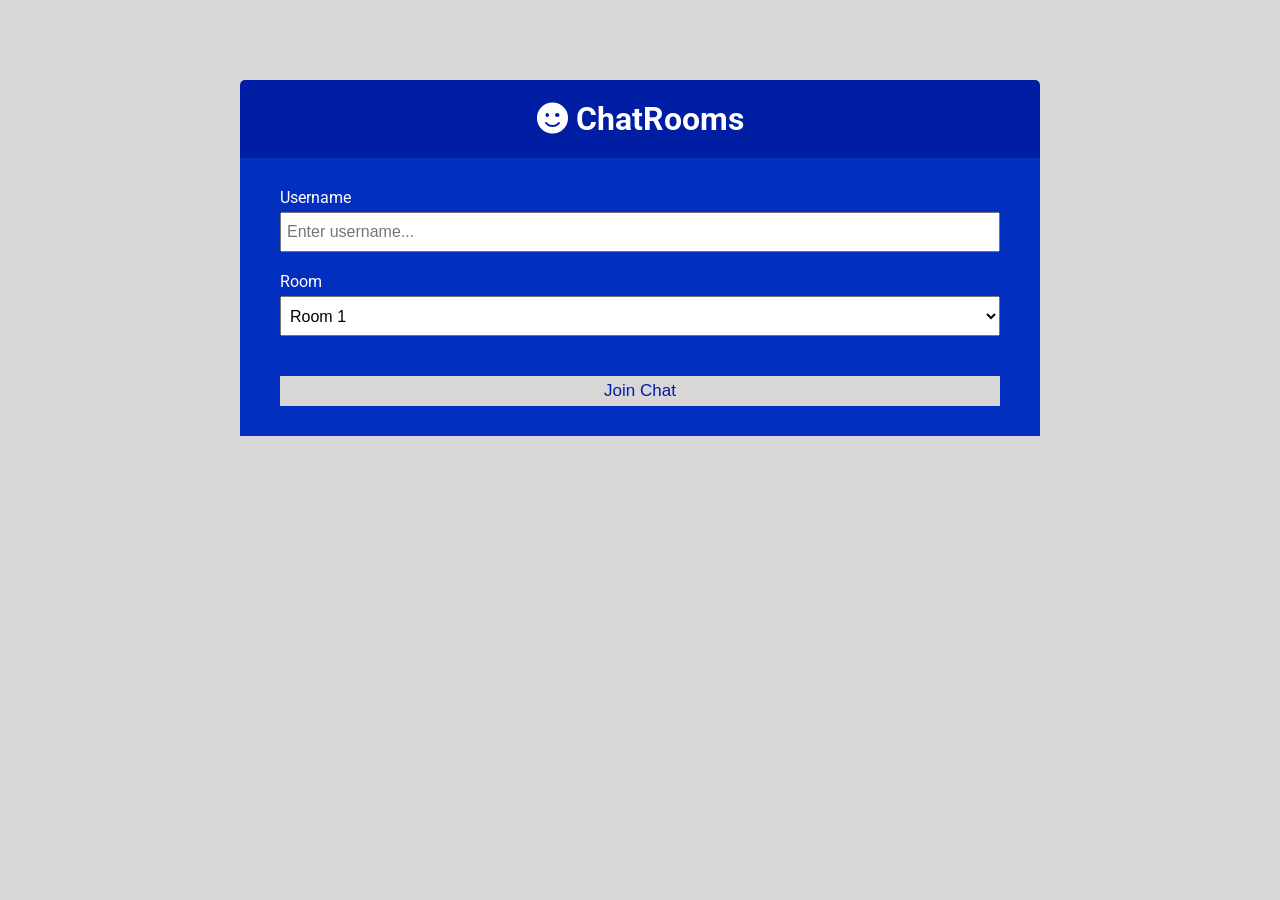
<file: public/index.html>
<!DOCTYPE html>
<html lang="en">
	<head>
		<meta charset="UTF-8" />
		<meta name="viewport" content="width=device-width, initial-scale=1.0" />
		<meta http-equiv="X-UA-Compatible" content="ie=edge" />
		<link
			rel="stylesheet"
			href="https://cdnjs.cloudflare.com/ajax/libs/font-awesome/5.12.1/css/all.min.css"
			integrity="sha256-mmgLkCYLUQbXn0B1SRqzHar6dCnv9oZFPEC1g1cwlkk="
			crossorigin="anonymous"
		/>
		<link rel="stylesheet" href="css/style.css" />
		<title>ChatRooms App</title>
	</head>
	<body>
		<div class="join-container">
			<header class="join-header">
				<h1><i class="fas fa-smile"></i> ChatRooms</h1>
			</header>
			<main class="join-main">
				<form action="chat.html">
					<div class="form-control">
						<label for="username">Username</label>
						<input
							type="text"
							name="username"
							id="username"
							placeholder="Enter username..."
							required
						/>
					</div>
					<div class="form-control">
						<label for="room">Room</label>
						<select name="room" id="room">
							<option value="Room 1">Room 1</option>
							<option value="Room 2">Room 2</option>
							<option value="Room 3">Room 3</option>
							<option value="Room 4">Room 4</option>
							<option value="Room 5">Room 5</option>
							<option value="Room 6">Room 6</option>
						</select>
					</div>
					<button type="submit" class="btn">Join Chat</button>
				</form>
			</main>
		</div>
	</body>
</html>
</file>
<file: public/css/style.css>
@import url('https://fonts.googleapis.com/css?family=Roboto&display=swap');

:root {
	--dark-color-a: #001ea3;
	--dark-color-b: #032fbe;
	--light-color: #d8d6d6;
	--success-color: #5cb85c;
	--error-color: #d9534f;
}

* {
	box-sizing: border-box;
	margin: 0;
	padding: 0;
}

body {
	font-family: 'Roboto', sans-serif;
	font-size: 16px;
	background: var(--light-color);
	margin: 20px;
}

ul {
	list-style: none;
}

a {
	text-decoration: none;
}

.btn {
	cursor: pointer;
	padding: 5px 15px;
	background: var(--light-color);
	color: var(--dark-color-a);
	border: 0;
	font-size: 17px;
}

/* Chat Page */

.chat-container {
	max-width: 1800px;
	background: #fff;
	margin: 30px auto;
	overflow: hidden;
}

.chat-header {
	background: var(--dark-color-a);
	color: #fff;
	border-top-left-radius: 5px;
	border-top-right-radius: 5px;
	padding: 15px;
	display: flex;
	align-items: center;
	justify-content: space-between;
}

.chat-main {
	display: grid;
	grid-template-columns: 1fr 3fr;
}

.chat-sidebar {
	background: var(--dark-color-b);
	color: #fff;
	padding: 20px 20px 60px;
	overflow-y: scroll;
}

.chat-sidebar h2 {
	font-size: 20px;
	background: rgba(0, 0, 0, 0.1);
	padding: 10px;
	margin-bottom: 20px;
}

.chat-sidebar h3 {
	margin-bottom: 15px;
}

.chat-sidebar ul li {
	padding: 10px 0;
}

.chat-messages {
	padding: 30px;
	max-height: 600px;
	overflow-y: scroll;
}

.chat-messages .message {
	padding: 10px;
	margin-bottom: 15px;
	background-color: var(--light-color);
	border-radius: 5px;
	overflow-wrap: break-word;
}

.chat-messages .message .meta {
	font-size: 15px;
	font-weight: bold;
	color: var(--dark-color-b);
	opacity: 0.7;
	margin-bottom: 7px;
}

.chat-messages .message .meta span {
	color: #777;
}

.chat-form-container {
	padding: 20px 30px;
	background-color: var(--dark-color-a);
}

.chat-form-container form {
	display: flex;
}

.chat-form-container input[type='text'] {
	font-size: 16px;
	padding: 5px;
	height: 40px;
	flex: 1;
}

/* Join Page */
.join-container {
	max-width: 800px;
	margin: 80px auto;
	color: #fff;
}

.join-header {
	text-align: center;
	padding: 20px;
	background: var(--dark-color-a);
	border-top-left-radius: 5px;
	border-top-right-radius: 5px;
}

.join-main {
	padding: 30px 40px;
	background: var(--dark-color-b);
}

.join-main p {
	margin-bottom: 20px;
}

.join-main .form-control {
	margin-bottom: 20px;
}

.join-main label {
	display: block;
	margin-bottom: 5px;
}

.join-main input[type='text'] {
	font-size: 16px;
	padding: 5px;
	height: 40px;
	width: 100%;
}

.join-main select {
	font-size: 16px;
	padding: 5px;
	height: 40px;
	width: 100%;
}

.join-main .btn {
	margin-top: 20px;
	width: 100%;
}

@media (max-width: 700px) {
	.chat-main {
		display: block;
	}

	.chat-sidebar {
		display: none;
	}
}
</file>
